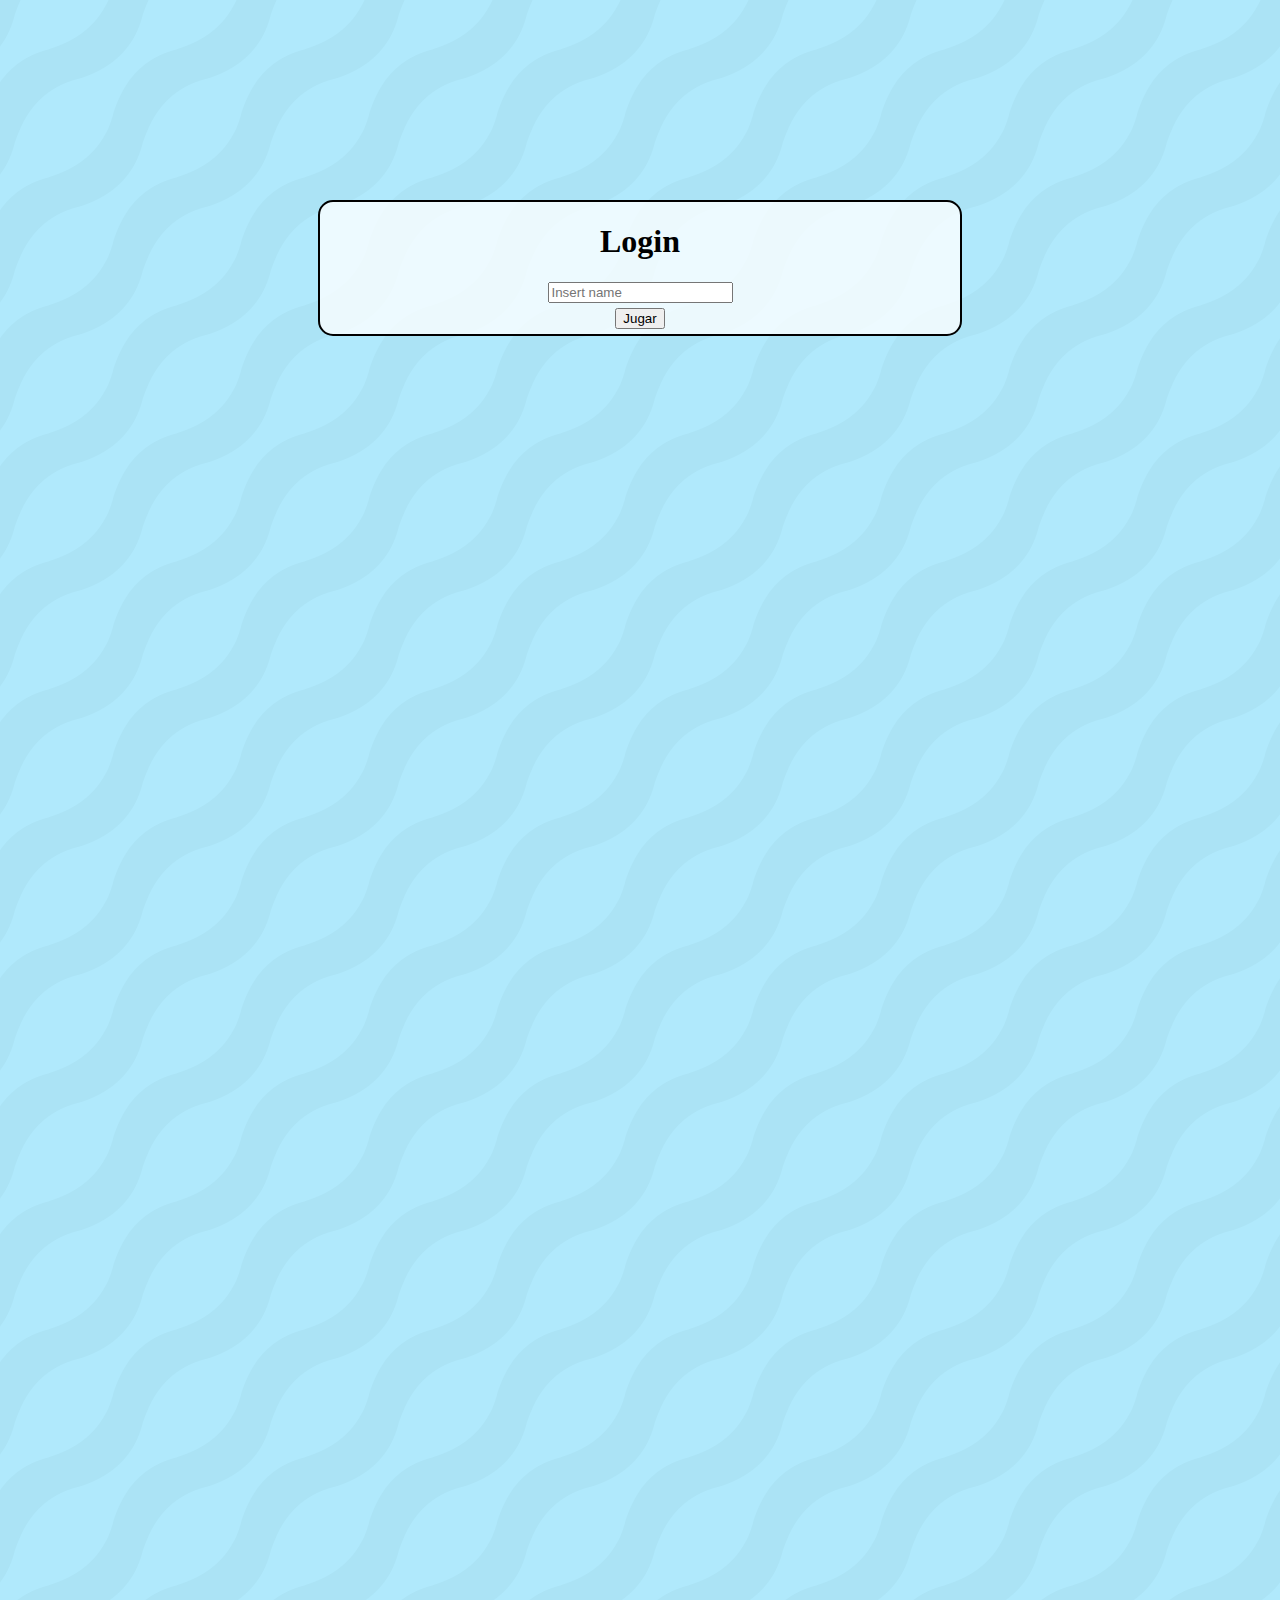
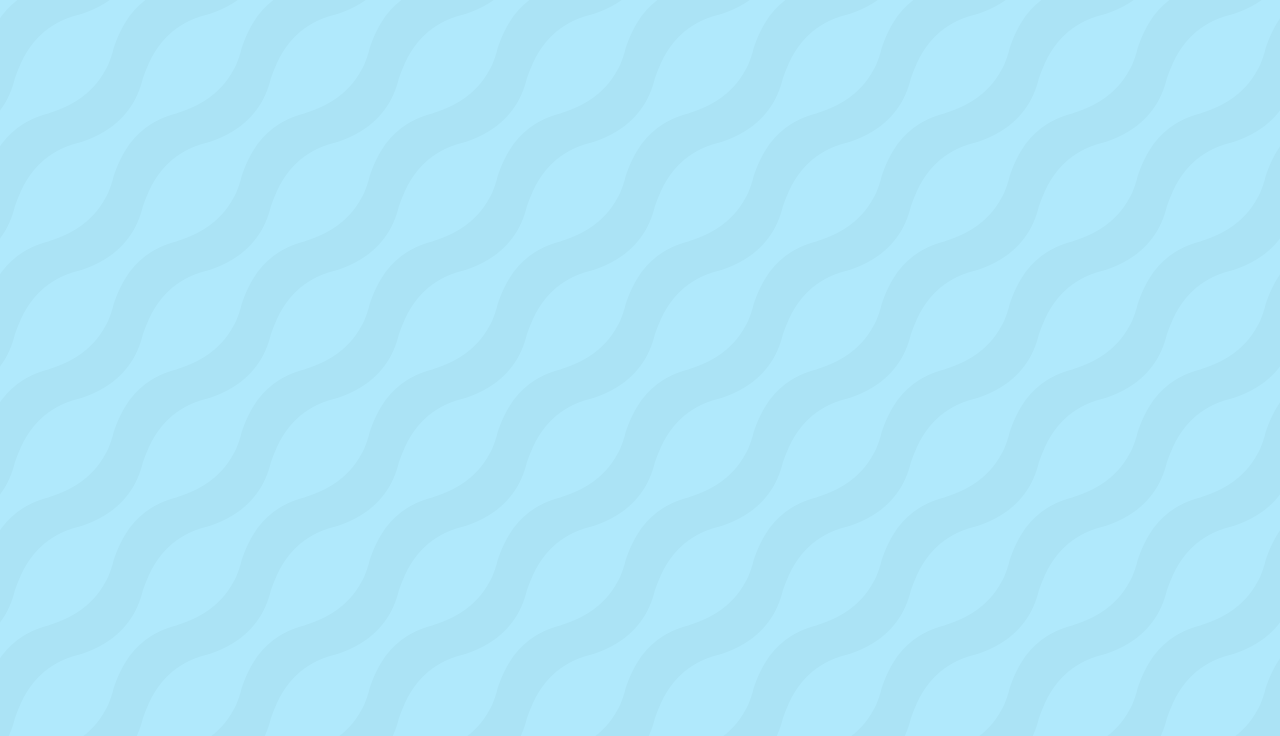
<file: client/index.html>
<html>

<head>
  <script src="js/Classes/Ship.js"></script>
  <script src="js/Classes/Bullet.js"></script>
  <script src="js/jquery-3.3.1.min.js"></script>
  <script src="js/globalConditions.js"></script>
  <script src="js/functions.js"></script>
  <script src="js/messages.js"></script>
  <script src="js/game.js"></script>
  <link rel="stylesheet" type="text/css" href="css/game.css">
</head>

<body>
  <div id="login" class="centered">
    <h1>Login</h1>
    <input id="playerName" type="text" placeholder="Insert name" />
    <br />
    <input id="playButton" type="button" value="Jugar" />
  </div>
  <canvas id="gameCanvas" height="2000px" width="2000px"></canvas>
</body>

</html>
</file>
<file: client/css/game.css>
body {
    position: relative;
    background-image: url("../img/Tiles/tile_73.png");
    margin: 0;
}

#login {
    margin: auto;
    width: 50%;
    background-color: #ffffffc4;
    border: solid 2px #000000;
    border-radius: 15px;
    text-align: -webkit-center;
    margin-top: 200px;
}

#playButton {
    margin-top: 5px;
    margin-bottom: 5px;
}

canvas {
    position: absolute;
}
</file>
